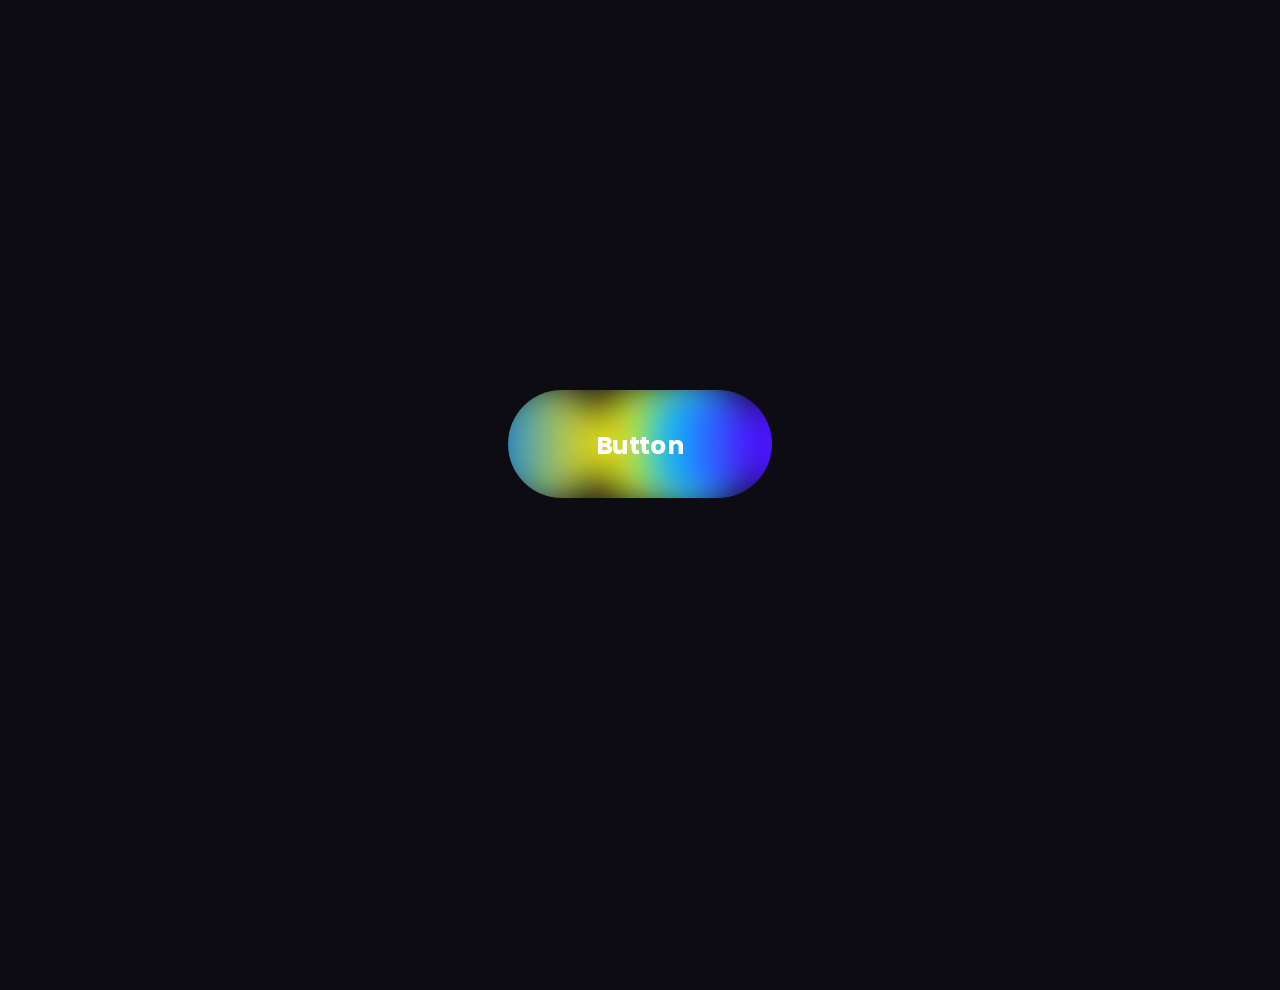
<file: Buttons/Button Background animated/index.html>
<!DOCTYPE html>
<html lang="en">
<head>
    <meta charset="UTF-8">
    <meta name="viewport" content="width=device-width, initial-scale=1.0">
    <link rel="stylesheet" href="style.css">
    <title>Button Animated Effect</title>
</head>
<body>
    <a href="#" target="_blank">
        <span>Button</span>
        <div class="fgroup">
            <div class="c-1"></div>
            <div class="c-2"></div>
        </div>
        <div class="sgroup">
            <div class="c-3"></div>
            <div class="c-4"></div>
        </div>
    </a>
    <div class="shadow"></div>
</body>
</html>
</file>
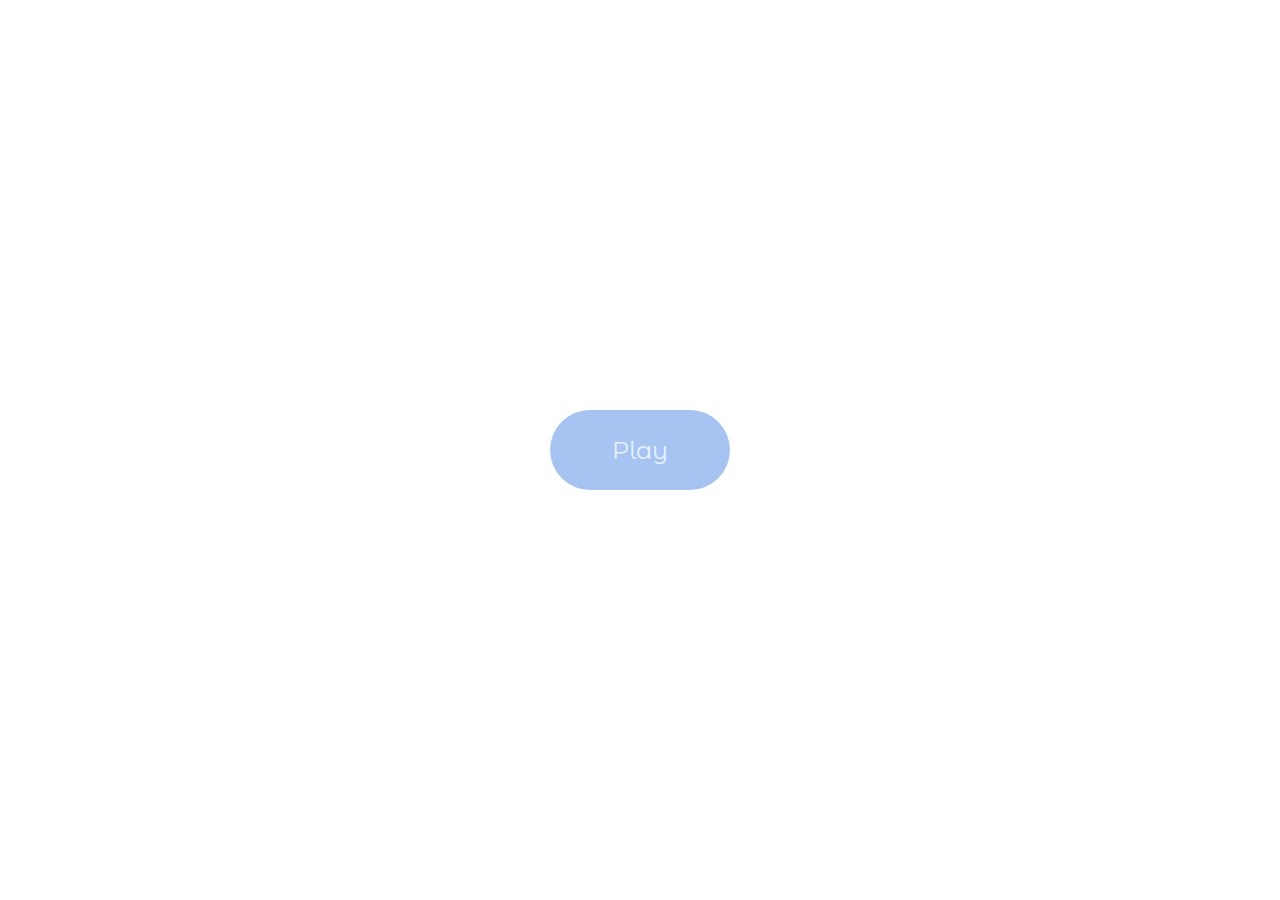
<file: Buttons/Play Button (Hover Effect)/index.html>
<!DOCTYPE html>
<html lang="pt-br">
<head>
    <meta charset="UTF-8">
    <meta name="viewport" content="width=device-width, initial-scale=1.0">
    <link rel="stylesheet" href="style.css">
    <title>Button Hover Effect</title>
</head>
<body>
    <a href="#" target="_blank">
            <p>Play</p> 
            <img src="sphere.png" class="sphere">
            <img src="cone.png" class="cone">
            <img src="icosahedron.png" class="icosahedron">
            <img src="torus.png" class="torus">
    </a>
</body>
</html>
</file>
<file: Buttons/Button Background animated/style.css>
/*=============== GOOGLE FONTS ===============*/
@import url("https://fonts.googleapis.com/css2?family=Poppins:wght@400;600&display=swap");

/*=============== VARIABLES CSS ===============*/
:root {
  /*========== Colors ==========*/
  /*Color mode HSL(hue, saturation, lightness)*/
  --first-color: hsl(260, 100%, 50%);
  --second-color: hsl(190, 100%, 50%);
  --third-color: hsl(54, 100%, 50%);
  --fourth-color: hsl(210, 100%, 50%);
  --button-color: hsl(260, 16%, 8%);
  --text-color: #fff;
  --body-color: hsl(260, 24%, 6%);
  
  /*========== Font and typography ==========*/
  /*.5rem = 8px | 1rem = 16px ...*/
  --body-font: "Poppins", sans-serif;
  --normal-font-size: 1rem;
}

/*=============== BASE ===============*/
* {
  box-sizing: border-box;
  padding: 0;
  margin: 0;
  font-size: var(--normal-font-size);
  font-family: var(--body-font);
}
body{
    display: flex;
    align-items: center;
    justify-content: center;
    flex-direction: column;
    min-height: 100vh;
    transform: scale(1.2);
    background: var(--body-color) ;
}
a{
    text-decoration: none;
    height: 90px;
    width: 220px;
    position: relative;
    display: flex;
    justify-content: center;
    align-items: center;
    border-radius: 50px;
    background: var(--body-color);
    overflow: hidden;
    transition: 0.5s ease-in-out;
    
}
span{
    color: var(--text-color);
    font-weight: bolder;
    font-size: 1.3rem;
    z-index: 2;
    position: absolute;
}
.fgroup{
    position: absolute;
    display: flex;
    align-items: center;
    justify-content: center;
    filter: blur(15px);
    z-index: 1;
    left: -9%;
}
.c-1{
    height: 100px;
    width: 100px;
    border-radius: 50%;
    background: linear-gradient(to right, var(--fourth-color), var(--third-color));
    animation: deg 20s infinite ease-in-out;
}
.c-2{
    height: 100px;
    width: 100px;
    border-radius: 30%;
    background: linear-gradient(to right, var(--third-color), var(--second-color));
    animation: deg 20s infinite ease-in-out;
}
@keyframes deg {
    0%{
        transform: rotate(0deg);
    }
    100%{
        transform: rotate(720deg);
    }
}
.sgroup{
    position: absolute;
    display: flex;
    align-items: center;
    justify-content: center;
    filter: blur(15px);
    z-index: 1;
    left: 55%;
}
.c-3{
    height: 90px;
    width: 90px;
    border-radius: 40%;
    background: linear-gradient(to right, var(--second-color), var(--first-color));
    animation: deg 20s infinite ease-in-out;
}
.c-4{
    height: 100px;
    width: 100px;
    border-radius: 20%;
    background: linear-gradient(to right, var(--first-color), var(--fourth-color));
    animation: deg 20s infinite ease-in-out;
}
.shadow {
    height: 10px;
    width: 160px;
    background: linear-gradient(to right, var(--fourth-color), var(--third-color), var(--second-color), var(--first-color));
    border-radius: 10px;
    filter: blur(15px);
    opacity: 0;
    transition: 0.5s ease-in-out;
}
a:hover + .shadow{
    opacity: 1;
}
a:hover{
    transform: scale(1.05);
}
</file>
<file: Buttons/Play Button (Hover Effect)/style.css>
@import url("https://fonts.googleapis.com/css2?family=Montserrat+Alternates:wght@700&display=swap");

/*=============== VARIABLES CSS ===============*/
:root {
  /*========== Colors ==========*/
  --first-color: hsl(217, 75%, 80%);
  --body-color: hsl(211, 100%, 95%);
  
  /*========== Font and typography ==========*/
  --body-font: 'Montserrat Alternates', sans-serif;
  --normal-font-size: 1.5rem;
}

/*=============== BASE ===============*/
* {
  box-sizing: border-box;
  padding: 0;
  margin: 0;
}
body{
    display: flex;
    align-items: center;
    justify-content: center;
    min-height: 100vh;
    font-family: var(--body-font);
    font-size: var(--normal-font-size);
}
a{
    text-decoration: none;
    height: 80px;
    width: 180px;
    background-color: var(--first-color);
    border-radius: 40px;
    display: flex;
    align-items: center;
    justify-content: center;
    position: relative;
    transition: 0.2s ease-in-out;
}
p{
    position: absolute;
    z-index: 1000;
    color: var(--body-color);
    transition: 0.2s ease-in-out;
}
a::after{
    content: "";
    position: absolute;
    height: 30px;
    width: 100px;
    background-color: hsl(217, 75%, 70%);
    top: 50%;
    left: 30%;
    border-radius: 40px;
    filter: blur(10px);
    z-index: 2;
    opacity: 0;
    transition: 0.2s ease-in-out;
}
a:hover:after{
    opacity: 1;
}
a:hover{
    transform: scale(1.5);
}
a:hover p{
    color: hsl(211, 100%, 100%);
}
.sphere{
    height: 50px;
    position: absolute;
    top: 50%;
    left: 30%;
    z-index: 500;
    transition: 0.4s ease-in-out;
    opacity: 0;
}
a:hover .sphere{
    left: 25%;
    top: 55%;
    transform: rotate(45deg);
    opacity: 1;
}
.cone{
    height: 50px;
    position: absolute;
    top: 0%;
    left: 15%;
    z-index: 400;
    transition: 0.4s ease-in-out;
    opacity: 0;
    transform: scale(0.70);
    filter: blur(1px);
}
a:hover .cone{
    left: 7%;
    transform: rotate(-30deg);
    opacity: 1;
    transform: scale(0.70);
}
.icosahedron{
    height: 55px;
    position: absolute;
    top: -15%;
    left: 60%;
    z-index: 300;
    transition: 0.4s ease-in-out;
    opacity: 0;
    filter: blur(1px);
}
a:hover .icosahedron{
    opacity: 1;
    left: 75%;
    transform: scale(1.05);
    transform: rotate(-30deg);
}
.torus{
    height: 50px;
    position: absolute;
    top: -10%;
    left: 36%;
    z-index: 200;
    transition: 0.4s ease-in-out;
    opacity: 0;
    transform: scale(1.10);
}
a:hover .torus{
    opacity: 1;
    top: -30%;
    transform: rotate(30deg);
}
</file>
